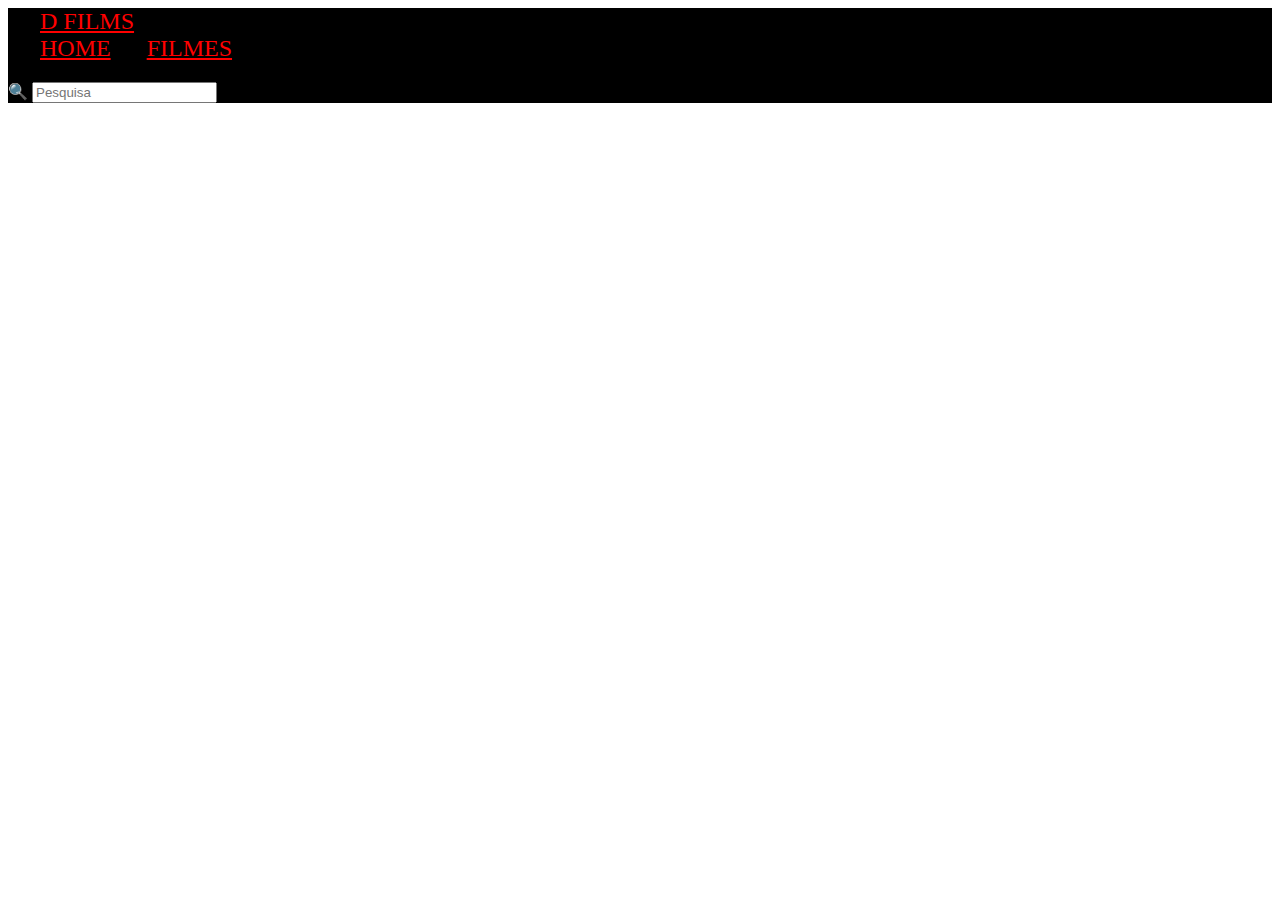
<file: trab filmes API 2/destaques/destaques.html>
<!DOCTYPE html>
<html lang="en">

<head>
    <link href="https://cdn.jsdelivr.net/npm/bootstrap@5.2.0-beta1/dist/css/bootstrap.min.css" rel="stylesheet"
        integrity="sha384-0evHe/X+R7YkIZDRvuzKMRqM+OrBnVFBL6DOitfPri4tjfHxaWutUpFmBp4vmVor" crossorigin="anonymous">
    <meta charset="UTF-8">
    <meta http-equiv="X-UA-Compatible" content="IE=edge">
    <meta name="viewport" content="width=device-width, initial-scale=1.0">
    <title>Document</title>
    <link rel="stylesheet" href="destaques.css">
</head>

<body>
    <nav class="navbar navbar-expand-lg">
        <div class="container-fluid">
            <div class="logo">
                <a class="navbar-brand" id="nav-item" href="#">D FILMS</a>
            </div>
            <div class="navbar-nav">
                <a class="nav-link active" id="nav-item" aria-current="page" href="#">HOME</a>
                <a class="nav-link" id="nav-item" href="#">FILMES</a>             
            </div>
            <div class="pesquisa">
                <div class="input-group mb-3">
                    <span class="input-group-text" id="basic-addon1">&#128269</span>
                    <input type="text" class="form-control" placeholder="Pesquisa" aria-label="Username"
                        aria-describedby="basic-addon1">
                </div>
            </div>
        </div>
    </nav>    
    <div class="container">
        <div id="divDetalheFilme" class="row">

        </div>
    </div>

    <script>
        const params = new URLSearchParams(location.search);
        let id = params.get('id')


        dadosFilmes = JSON.parse(localStorage.getItem('db_filmes'))
        let idxFilme = dadosFilmes.results.findIndex((elem) => elem.id == id)

        if (idxFilme > -1) {
            let filme = dadosFilmes.results[idxFilme];
            document.getElementById('divDetalheFilme').innerHTML = `
        <div class="card" style="width: 35rem;">
  <img class="card-img-top" src="https://image.tmdb.org/t/p/w500${filme.poster_path}" alt="Card image cap">
  <div class="card-body">
    <h3 class="card-title">${filme.title}</h3>
    <p class="card-text">${filme.overview}</p>
  </div>
  <ul class="list-group list-group-flush">
    <li class="list-group-item">AVALIAÇÃO: ${filme.vote_average}</li>
    <li class="list-group-item">LANÇAMENTO: ${filme.release_date}</li>
    <li class="list-group-item">NOME ORIGINAL: ${filme.original_title}</li>
  </ul>  
</div>`
        }
        else {
            alert('Filme não encontrado')
        }
    </script>
</body>

</html>
</file>
<file: trab filmes API 2/destaques/destaques.css>
.pesquisa{
    margin-top: 1.25rem;
}
.title{
    display: flex;
    justify-content: center;
}
h1{
    margin-top: 2rem;
    text-align: center;
    background-color: #000000;
    border-radius: 2cm;
    width: 50%;
    color: rgb(255, 0, 0);
    font-family: Verdana, Geneva, Tahoma, sans-serif;

}
.navbar{
    background-color: #000000 ;
}
#nav-item{
    margin-left: 2rem;
    font-size: x-large;
    color: rgb(255, 0, 0);
}
.row{
    display: flex;
    justify-content: space-around;
}
.card{
    width: 30rem;
    margin-top: 3rem;
    margin-bottom: 3rem;
}
.card-img-top{
    margin-top: 0.5rem;
}
.card-text{
    font-size: 1.2rem;
}
.list-group{
    font-weight: bold;
}
</file>
